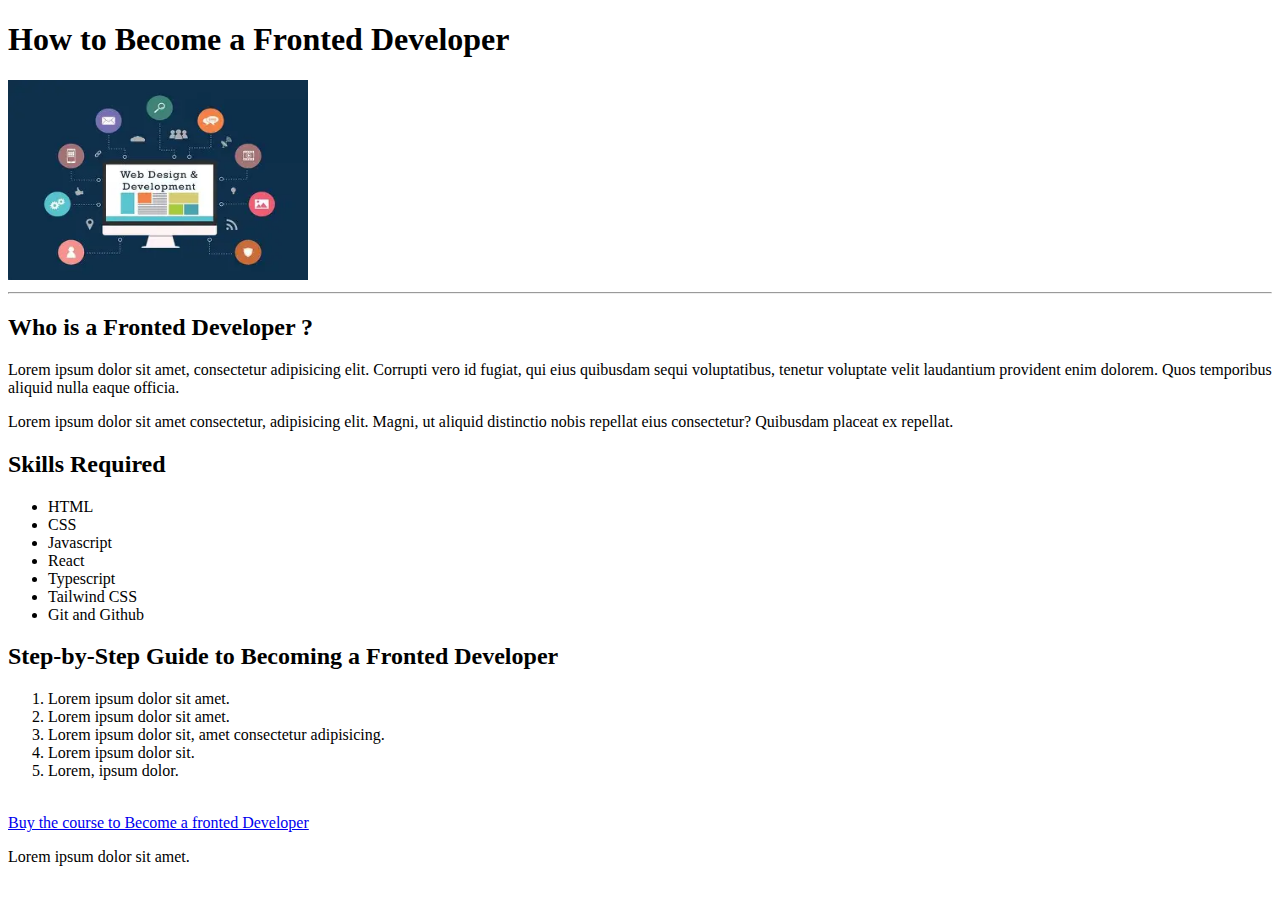
<file: day1_project/index.html>
<!DOCTYPE html>
<html lang="en">
<head>
    <meta charset="UTF-8">
    <meta name="viewport" content="width=device-width, initial-scale=1.0">
    <title>Web_Dev</title>
</head>
<body>
    <h1>How to Become a Fronted Developer</h1>
    <img src="[data-uri]" height="200px" width="300px">
    <hr>
    <h2>Who is a Fronted Developer ?</h2>
    <p>Lorem ipsum dolor sit amet, consectetur adipisicing elit. Corrupti vero id fugiat, qui eius quibusdam sequi voluptatibus, tenetur voluptate velit laudantium provident enim dolorem. Quos temporibus aliquid nulla eaque officia.</p>
    
    <p>Lorem ipsum dolor sit amet consectetur, adipisicing elit. Magni, ut aliquid distinctio nobis repellat eius consectetur? Quibusdam placeat ex repellat.</p>
    
    <h2>Skills Required</h2>
    <ul>
        <li>HTML</li>
        <li>CSS</li>
        <li>Javascript</li>
        <li>React</li>
        <li>Typescript</li>
        <li>Tailwind CSS</li>
        <li>Git and Github</li>
    </ul>
    <h2>Step-by-Step Guide to Becoming a Fronted Developer</h2>
    <ol>
    <li>Lorem ipsum dolor sit amet.</li>
    <li>Lorem ipsum dolor sit amet.</li>
    <li>Lorem ipsum dolor sit, amet consectetur adipisicing.</li>
    <li>Lorem ipsum dolor sit.</li>
    <li>Lorem, ipsum dolor.</li>
    </ol>
    <br>
    <a href="https://www.coderarmy.in/" target="_blank">Buy the course to Become a fronted Developer</a>
    <p>Lorem ipsum dolor sit amet.</p>

</body>
</html>
</file>
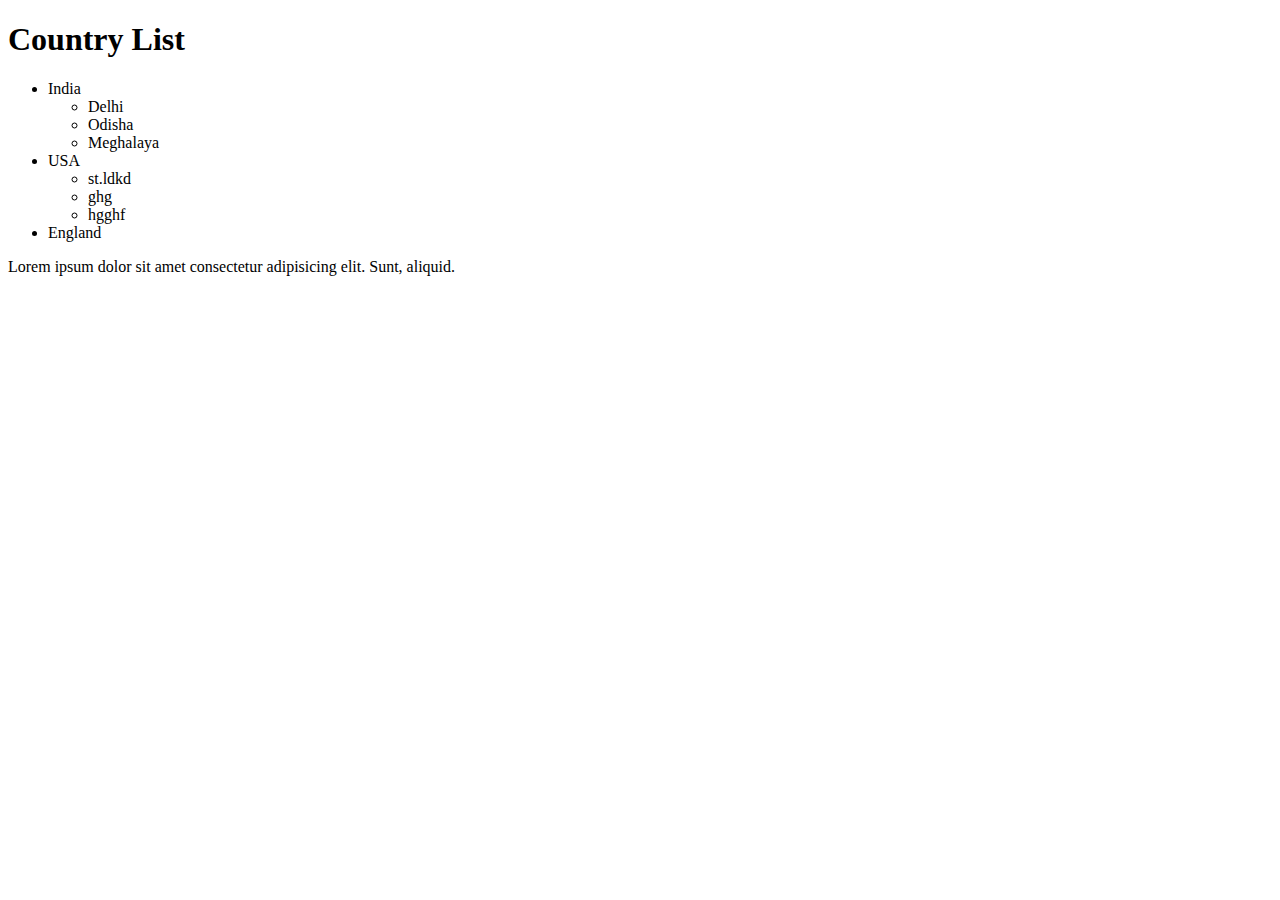
<file: day2_project/index.html>
<!DOCTYPE html>
<html lang="en">
<head>
    <meta charset="UTF-8">
    <meta name="viewport" content="width=device-width, initial-scale=1.0">
    <title>Document</title>
</head>
<body>
    <h1>Country List </h1>
    <ul>
        <li>India 
        <ul>
        <li>Delhi</li>
        <li>Odisha</li>
        <li>Meghalaya</li>
        </ul>
        </li>
        <li>USA
        <ul>
        <li>st.ldkd</li>
        <li>ghg</li>
        <li>hgghf</li>
        </ul>
        </li>
        <li>England</li>
    </ul>
    
<p>Lorem ipsum dolor sit amet consectetur adipisicing elit. Sunt, aliquid.</p>


</body>
</html>
</file>
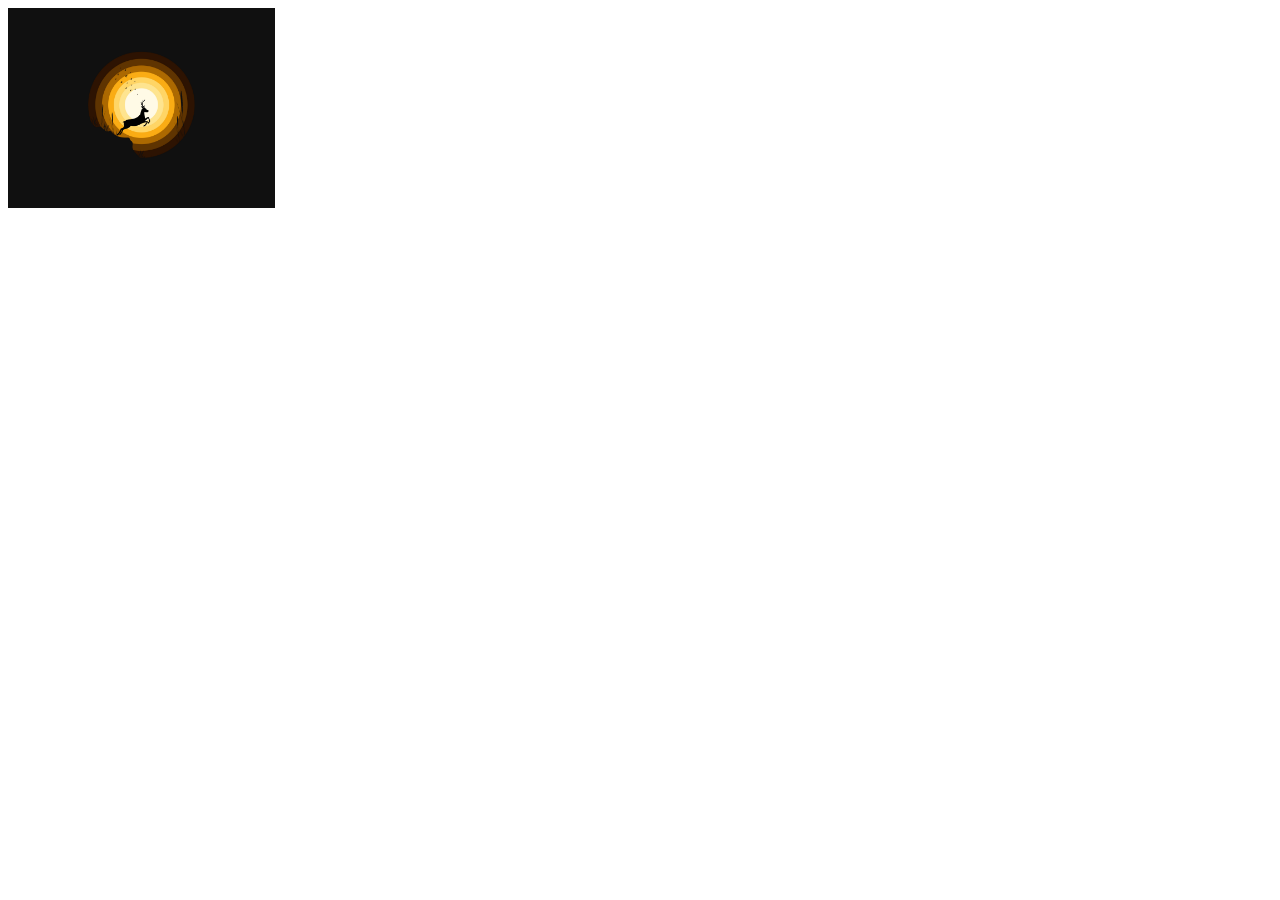
<file: day3_project/index.html>
<!DOCTYPE html>
<html lang="en">
<head>
    <meta charset="UTF-8">
    <meta name="viewport" content="width=device-width, initial-scale=1.0">
    <title>Document</title>
</head>
<body>
    <img src="deer-silhouette-sun-dark-background-3840x2880-974.png" height="200px" widht="200px">
</body>
</html>
</file>
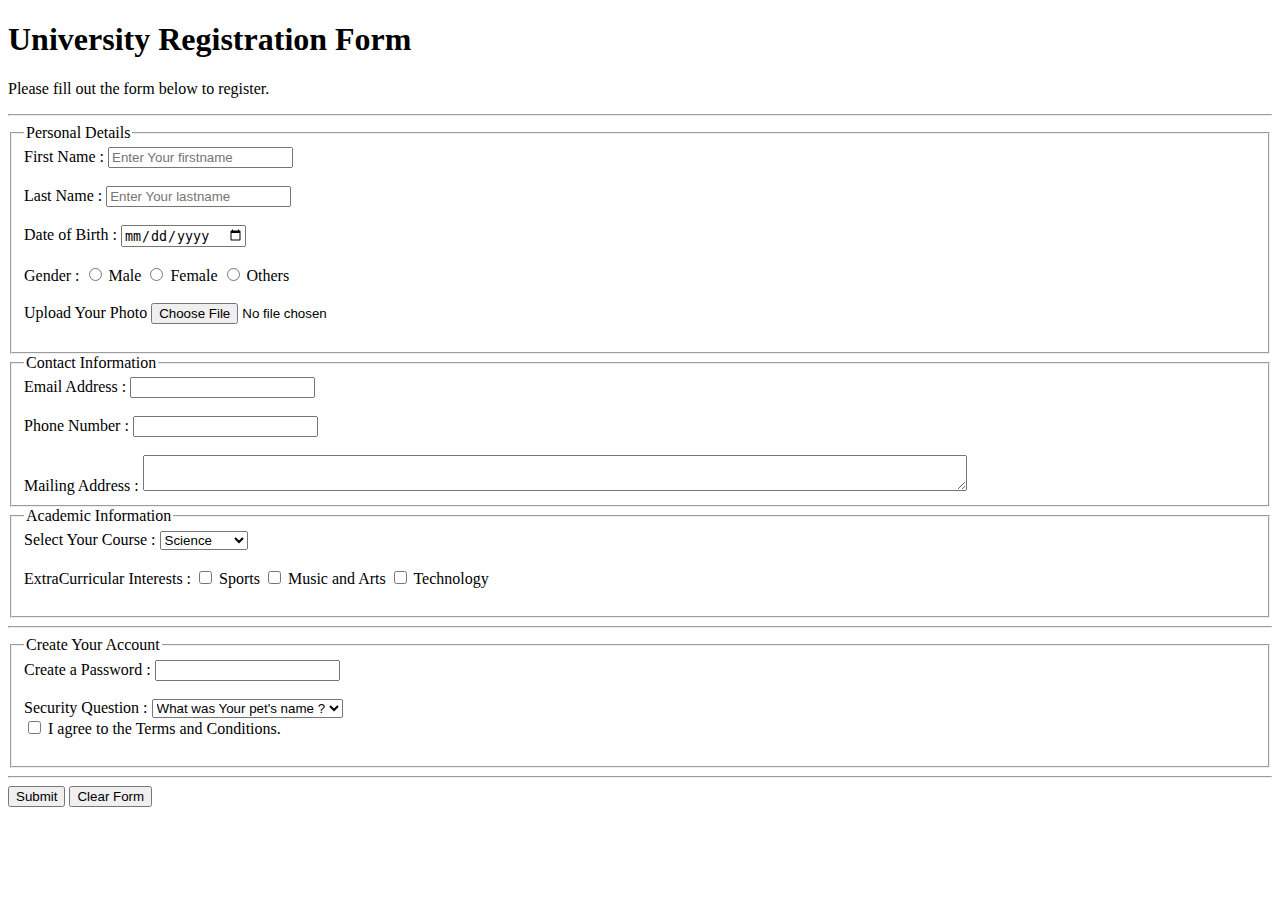
<file: day4_project/index.html>
<!DOCTYPE html>
<html lang="en">
<head>
    <meta charset="UTF-8">
    <meta name="viewport" content="width=device-width, initial-scale=1.0">
    <title>Forms</title>
</head>
<body>
    <form>
    <h1>University Registration Form</h1>
    <p>Please fill out the form below to register.</p>
    <hr>
    <!-- <h2>Personal Details</h2> -->
    <fieldset>
        <legend>Personal Details</legend>
    <label for="firstname">First Name : </label>
    <input type="text" id="firstname" name="First_Name" placeholder="Enter Your firstname">
    <br>
    <br>
    <label for="lastname">Last Name : </label>
    <input type="text" id="lastname" name="Last_Name" placeholder="Enter Your lastname">
    <br>
    <br>
    <label for="dob">Date of Birth : </label>
    <input type="date" id="dob" name="DOB">
    <br>
    <br>
    <label >Gender : </label>
    <input type="radio" id="gender" name="Gender" value="Male">
    <label for="gender">Male</label>
    <input type="radio" id="gender" name="Gender" value="Female">
    <label for="gender">Female</label>
    <input type="radio" id="gender" name="Gender" value="Others">
    <label for="gender">Others</label>

<br>
<br>
    <label >Upload Your Photo </label>
    <input type="file" name="Profile_photo">
    <br><br>
    </fieldset>

    <!-- <h2>Contact Information</h2> -->
     <fieldset> 
        <legend>Contact Information</legend>
         <label for="email">Email Address : </label>
         <input type="email" id="email" name="Email">
         <br><br>
          <label for="Phone Number">Phone Number : </label>
          <input type="number" id="Phone Number" value="Phone_no">
          <br><br>
          <label  for="Mail address"> Mailing Address : </label>
          <textarea id="Mail address" row="120" cols="100">
           
         </textarea>
     </fieldset>
     <fieldset>
        <legend>Academic Information</legend>
         <label for="course">Select Your Course : </label>
         <select id="course" name="course" >
            <option value="Science">Science</option>
            <option value="Arts">Arts</option>
            <option value="Commerce">Commerce</option>
            <option value="Others">Others</option>
         </select>
         <br><br>
         <label > ExtraCurricular Interests : </label>
         <input type="checkbox" value="Sports" id="Interests">
         <label for="Interests">Sports</label>
         <input type="checkbox" value="Music and Arts" id="Interests">
         <label for="Interests">Music and Arts</label>
         <input type="checkbox" value="Technology" id="Interests">
         <label for="Interests">Technology</label>
    
         <br> <br>
     </fieldset>
     <!-- <h2>
        Academic Information
     </h2> -->
     <hr>
     <fieldset>
        <legend>Create Your Account</legend>
         <label for="pass" > Create a Password : </label>
         <input type="password" id="pass" name="Profile_pass">
         <br><br>
         <label for="sec_que">Security Question : </label>
         <select name="security_que" id="sec_que">
            <option value="">What was Your pet's name ?</option>
            <option value="Doggy"> Doggy </option>
            <option value="kalu">Kalu</option>
            <option value="juski">dogi</option>
         </select>
         <br>
         <input id="checkb" type="checkbox">
         <label for="checkb">I agree to the Terms and Conditions.</label>
         <br><br>
     </fieldset>
     <!-- <h2>Creat Your Account</h2> -->

     <hr>
     <button type="submit">Submit</button>
     <button type="clear">Clear Form</button>
</form>

</body>
</html>
</file>
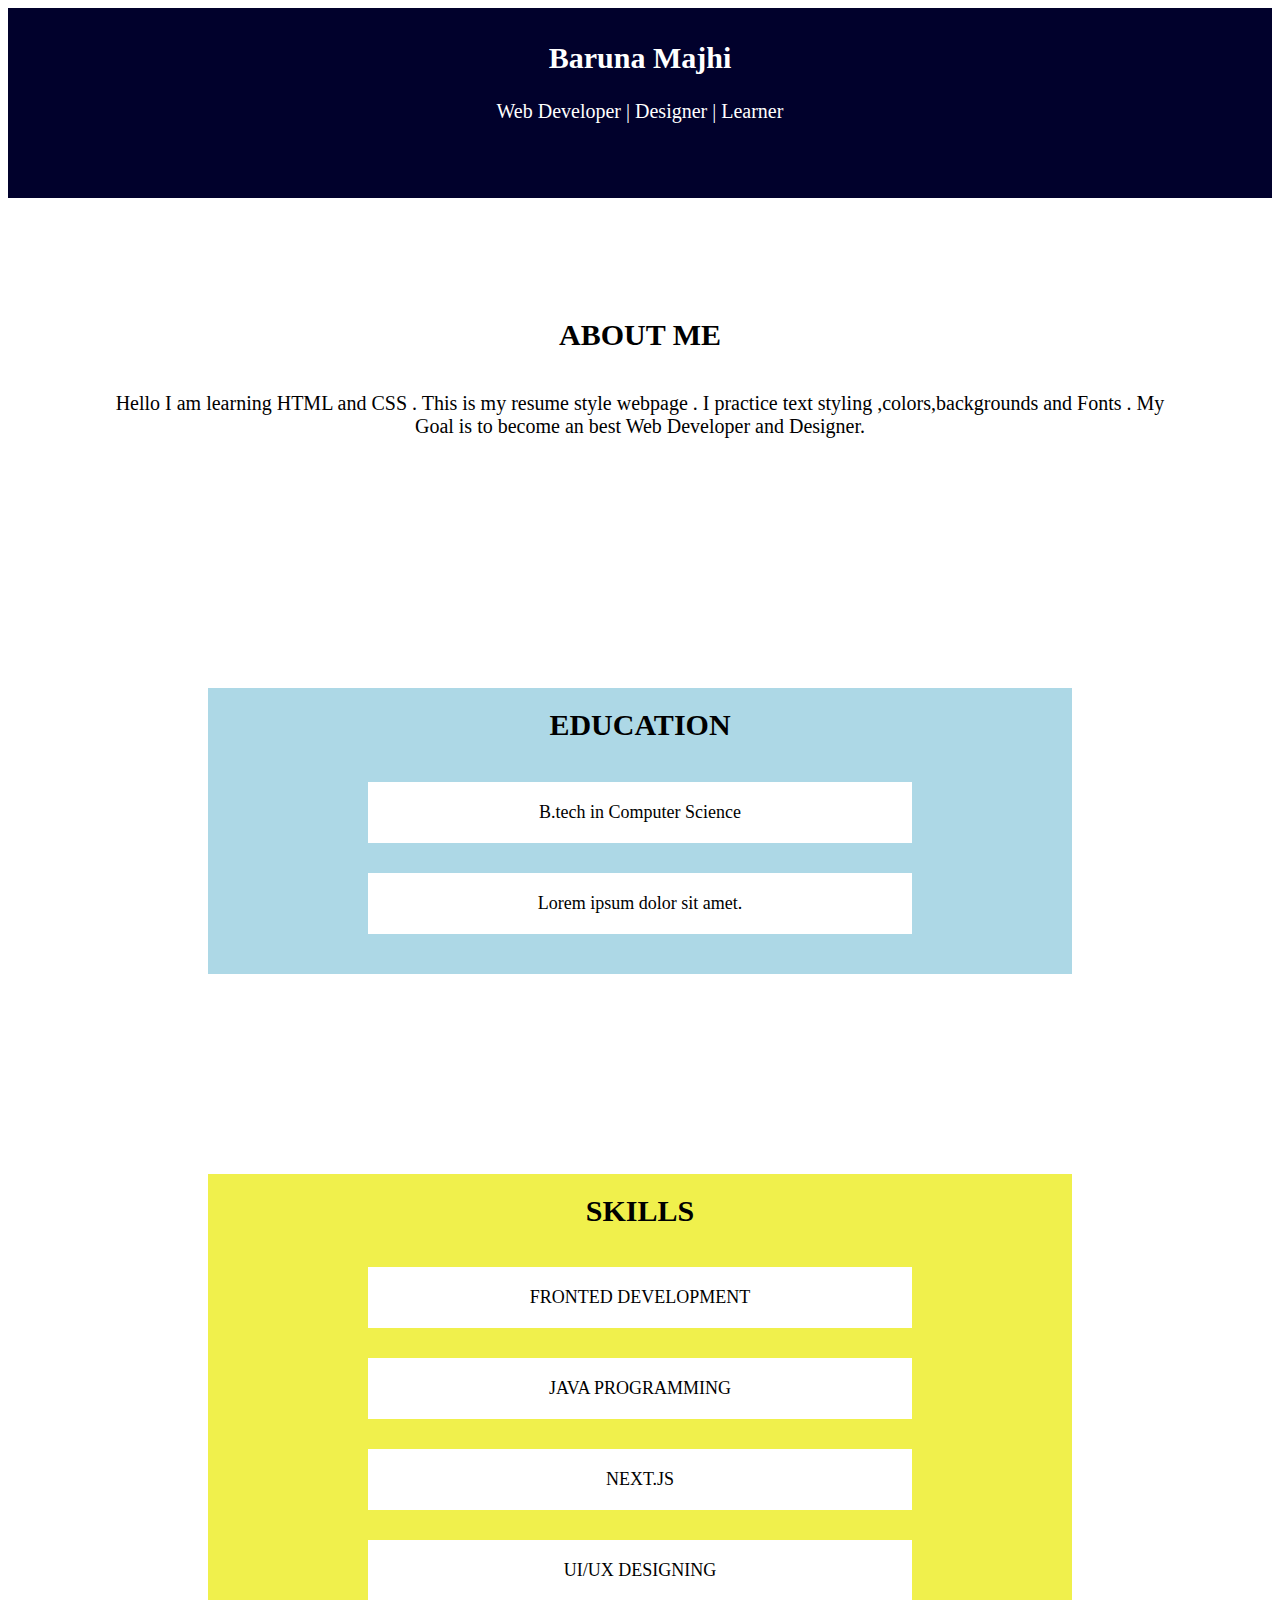
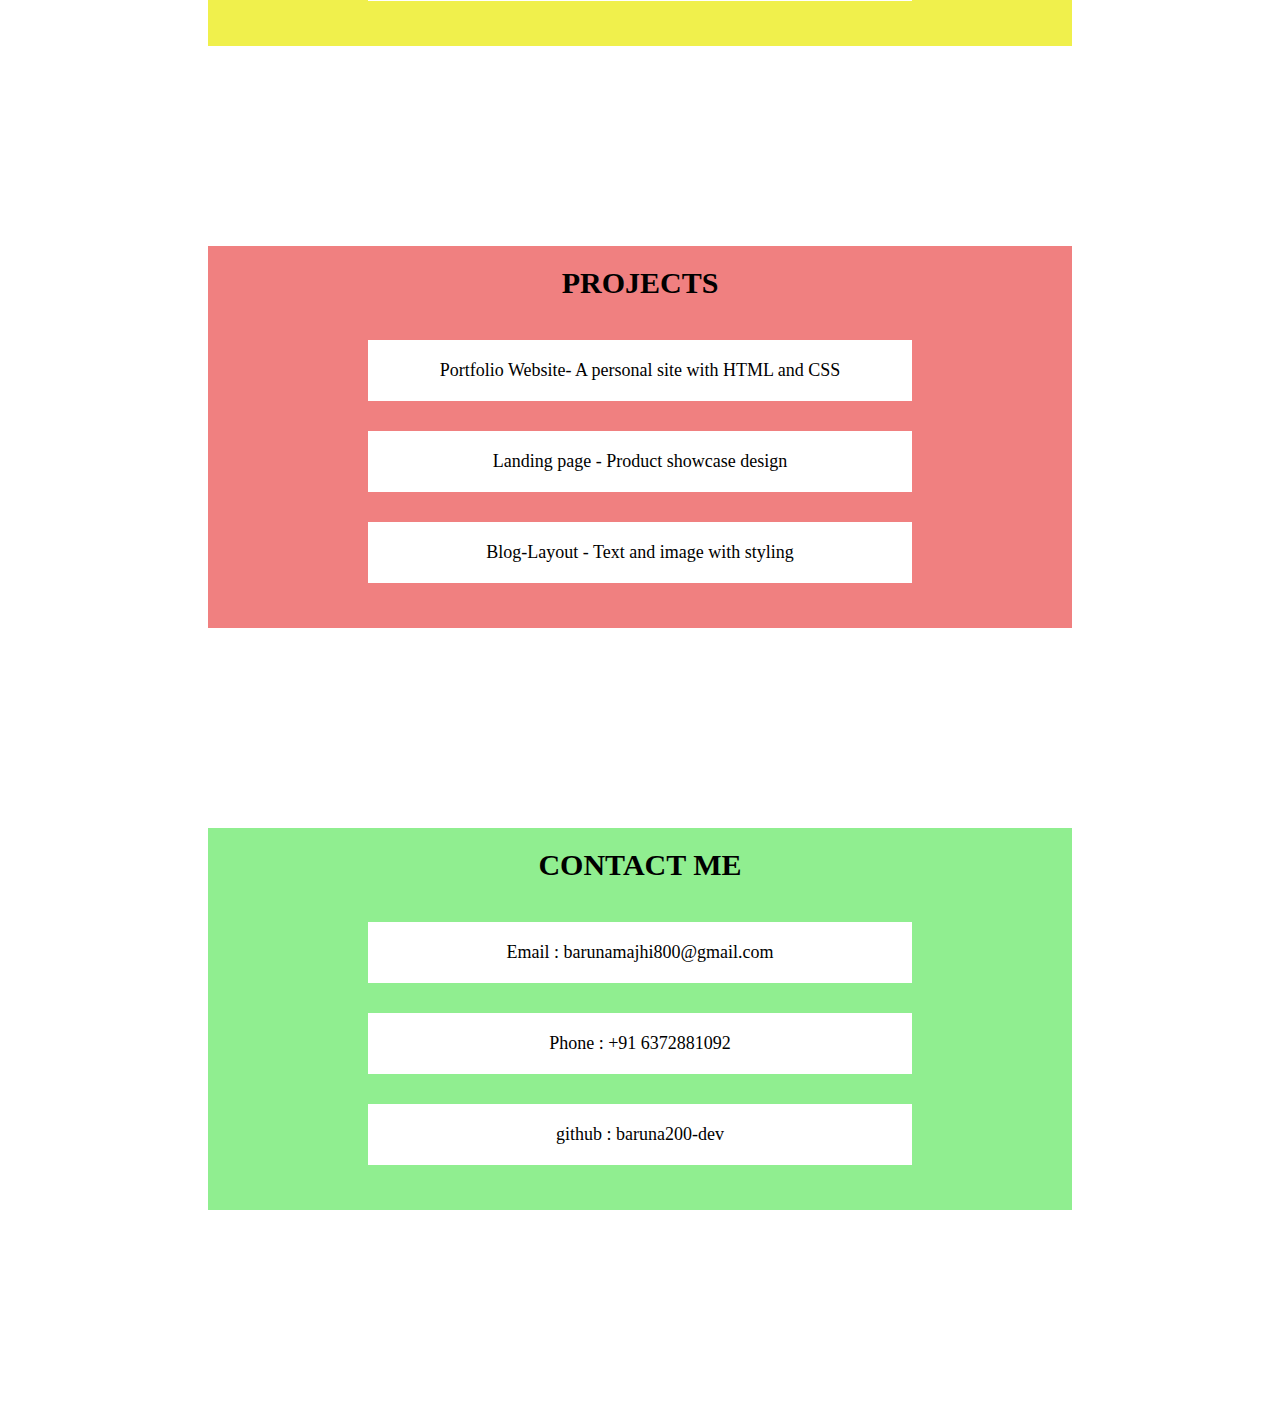
<file: portfolio_basic/index.html>
<!DOCTYPE html>
<html lang="en">
<head>
    <meta charset="UTF-8">
    <meta name="viewport" content="width=device-width, initial-scale=1.0">
    <link rel="stylesheet" href="style.css">
    <title>My Resume Website</title>
</head>
<body>
    <div id="head">
        <h2>Baruna Majhi</h2>
        <p>Web Developer | Designer | Learner</p>
    </div>
    <div class="about">
        <h4>ABOUT ME</h4>
        <p>Hello  I am learning HTML and CSS . This is my resume style webpage . I practice text styling ,colors,backgrounds and Fonts . My Goal is to become an best Web Developer and Designer.</p>
    </div>

    <div class="education">
        <h4>EDUCATION</h4>
        <div class="inside">B.tech in Computer Science</div>
        <div class="inside">Lorem ipsum dolor sit amet.</div>
    </div>
    <div class="skills">
        <h4>SKILLS</h4>
        <div class="inside">FRONTED DEVELOPMENT</div>
        <div class="inside">JAVA PROGRAMMING</div>
        <div class="inside">NEXT.JS</div>
        <div class="inside">UI/UX DESIGNING</div>
    </div>
    
    <div class="projects">
        <h4>PROJECTS</h4>
        <div class="inside">Portfolio Website- A personal site with HTML and CSS</div>
        <div class="inside">Landing page - Product showcase design</div>
        <div class="inside">Blog-Layout - Text and image with styling</div>
    </div>
    
    <div class="contacts">
        <h4>CONTACT ME</h4>
        <div class="inside">Email : barunamajhi800@gmail.com</div>
        <div class="inside">Phone : +91 6372881092</div>
        <div class="inside">github : baruna200-dev</div>
    </div>
    
</body>
</html>
</file>
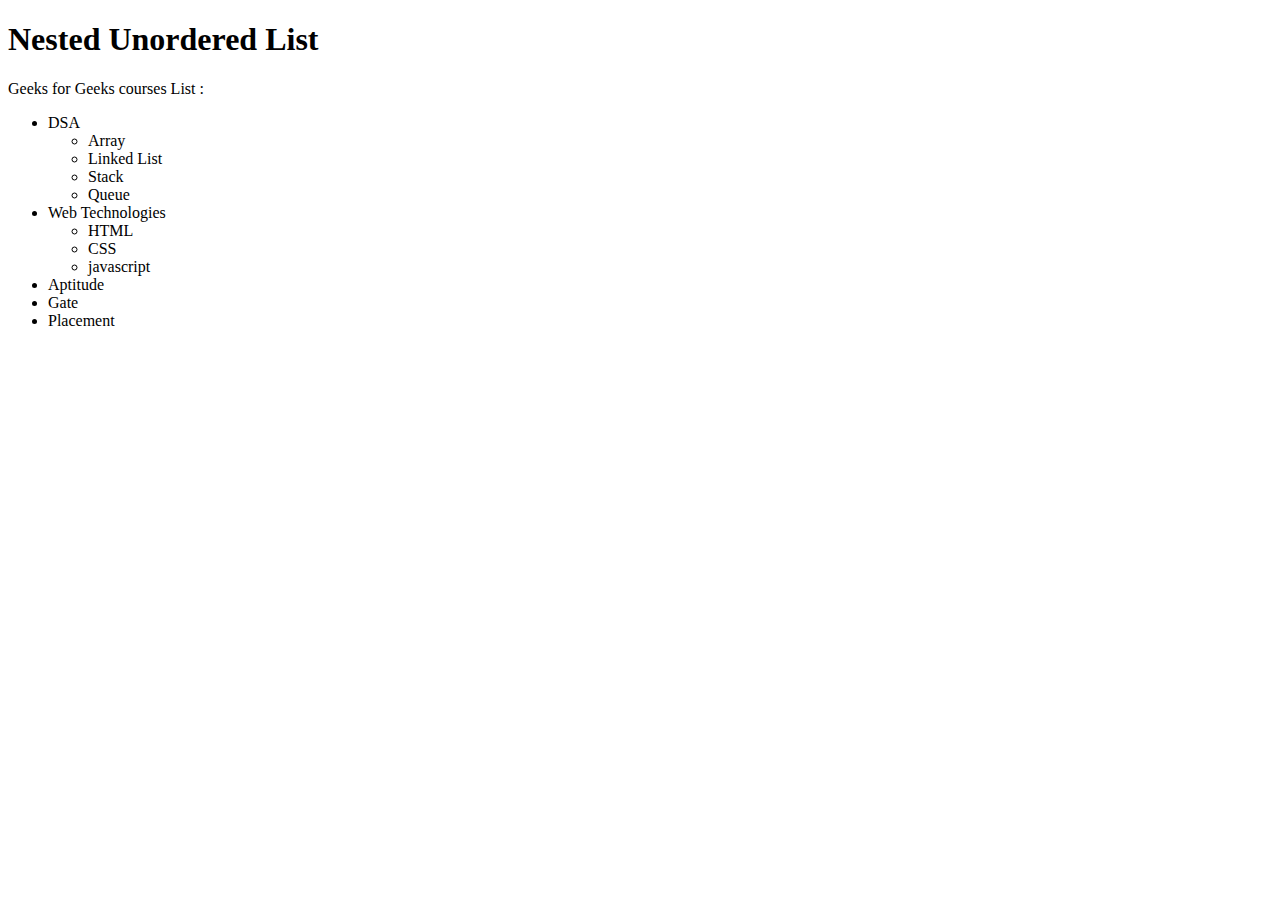
<file: day2_project/index2.html>
<!DOCTYPE html>
<html lang="en">
<head>
    <meta charset="UTF-8">
    <meta name="viewport" content="width=device-width, initial-scale=1.0">
    <title>Document</title>
</head>
<body>
    <h1>Nested Unordered List</h1>
    <p>Geeks for Geeks courses List : </p>
    <ul> 
        <li>DSA 
            <ul>
                <li>Array</li>
                <li>Linked List</li>
                <li>Stack</li>
                <li>Queue</li>
            </ul>
        </li>
        <li>Web Technologies
            <ul>
                <li>HTML</li>
                <li>CSS</li>
                <li>javascript</li>
            </ul>
        </li>
        <li>Aptitude</li>
        <li>Gate</li>
        <li>Placement</li>
    </ul>

</body>
</html>
</file>
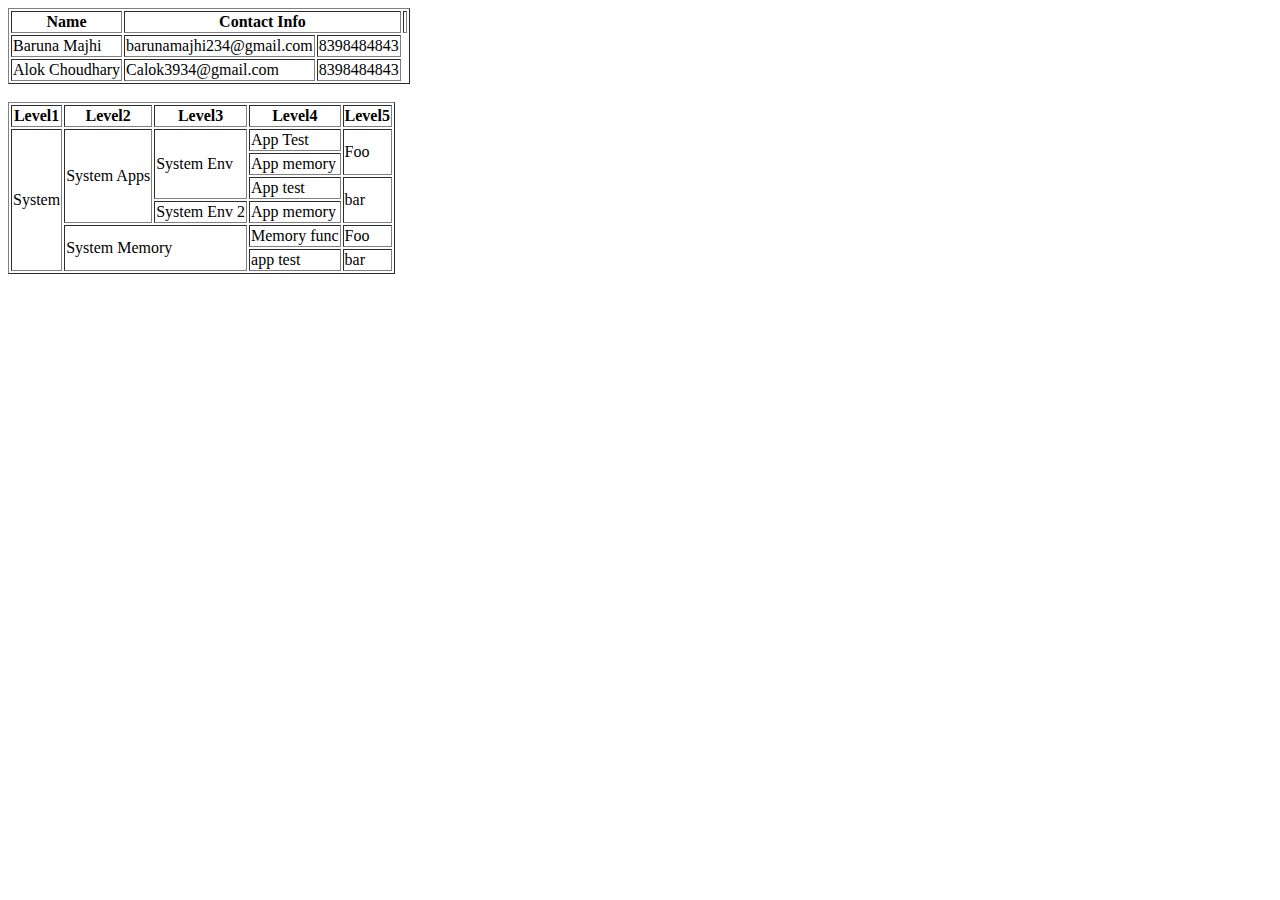
<file: day2_project/table.html>
<!DOCTYPE html>
<html lang="en">
<head>
    <meta charset="UTF-8">
    <meta name="viewport" content="width=device-width, initial-scale=1.0">
    <title>Document</title>
</head>
<body>
    <table border="1px">
        <thead>
            <tr>
                <th>Name</td>
                <th colspan="2" align="center">Contact Info</th>
                <th></th>
            </tr>
        </thead>
        <tbody>
            <tr>
                <td>Baruna Majhi</td>
                <td>barunamajhi234@gmail.com</td>
                <td>8398484843</td>
            </tr>
             <tr>
                <td>Alok Choudhary</td>
                <td>Calok3934@gmail.com</td>
                 <td>8398484843</td>

            </tr>
        </tbody>
    </table>
    <br>
    <table border="1px">
        <thead>
            <th>Level1</th>
            <th>Level2</th>
            <th>Level3</th>
            <th>Level4</th>
            <th>Level5</th>
        </thead>
        <tbody>
            <tr>
                <td rowspan="6" align="center">System</td>
                <td rowspan="4">System Apps</td>
                <td rowspan="3">System Env</td>
                <td>App Test</td>
                <td rowspan="2">Foo</td>
            </tr>
            <tr>
                <td>App memory</td>
            </tr>
            <tr>
                <td>App test</td>
                <td rowspan="2">bar</td>
            </tr>
            <tr>
                <td>System Env 2</td>
                <td>App memory</td>
            </tr>
            <tr>
                <td rowspan="2" colspan="2">System Memory</td>
                <td>Memory func</td>
                <td>Foo</td>
            </tr>
            <tr>
                <td>app test</td>
                <td>bar</td>
            </tr>
        </tbody>
    </table>
</body>
</html>
</file>
<file: portfolio_basic/style.css>
#head{
    color: white;
    background-color: rgb(1, 1, 44);
    margin: 0;
    padding : 5px;
    text-align: center;
    text-transform: capitalize;

}
h2{
    font-size: 30px;
    font-style: Bold;
    padding-top: 3px;
    padding-bottom: 0;
}
p{
    padding-top: 0px;
    padding-bottom: 50px;
    font-style: normal;
    font-size: 20px;
}
.about{
    margin: 100px;
    color: black;
    background-color: white;
    text-align: center;
}
h4{
    font-size: 30px;
    font-style: bold;
    padding-top: 20px;
}
.education{
    margin: 200px;
    background-color: lightblue;
    text-align: center;
    padding-left: 130px;
    padding-right: 130px;
    padding-bottom: 10px;
    font-size: 15px;
}
.inside{
    margin: 30px;
    padding: 20px;
    background-color: white;
    font-size: 18px;
}
.skills{
    margin: 200px;
    text-align: center;
    background-color: rgb(240, 240, 76);
    padding-left: 130px;
    padding-right: 130px;
    padding-bottom: 15px;
}
.projects{
    margin : 200px;
    text-align: center;
    background-color: lightcoral;
     padding-left: 130px;
    padding-right: 130px;
    padding-bottom: 15px;
}
.contacts{
    margin: 200px;
    text-align: center;
    background-color: lightgreen;
     padding-left: 130px;
    padding-right: 130px;
    padding-bottom: 15px;
}
</file>
